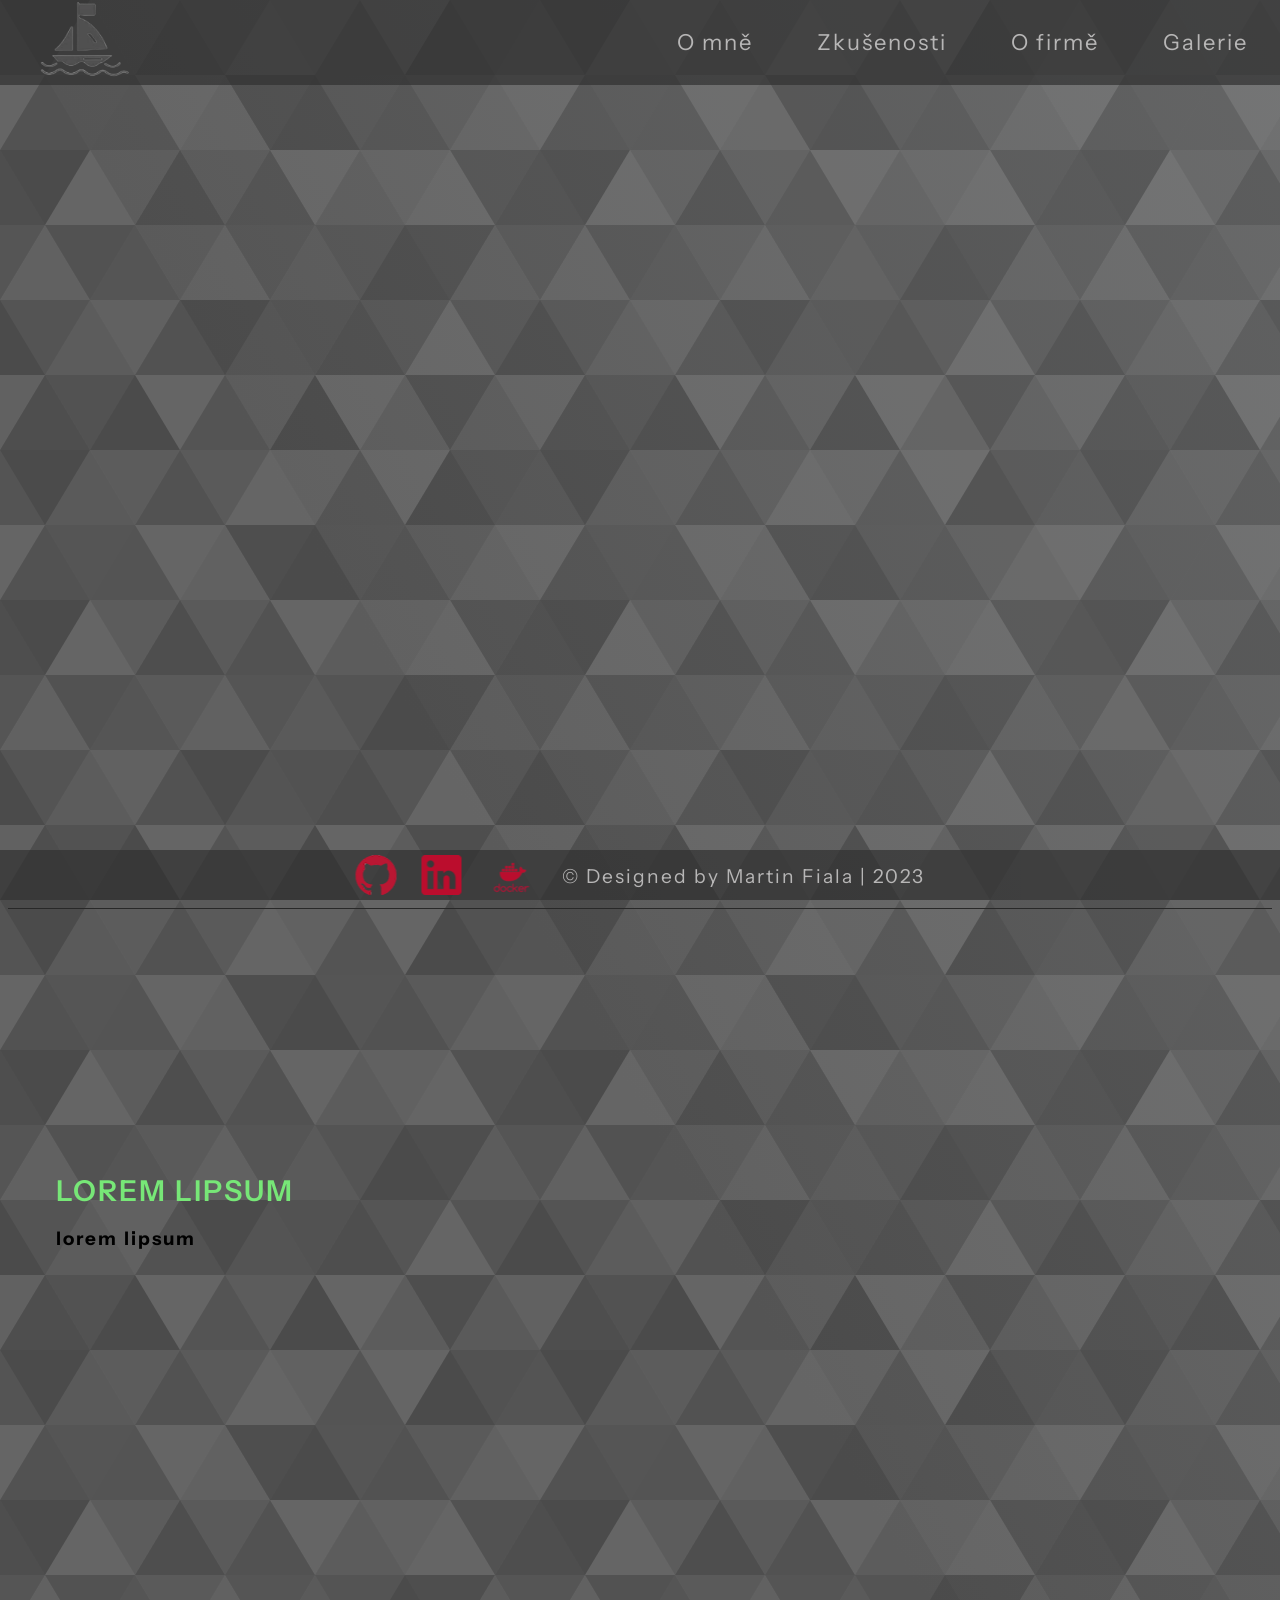
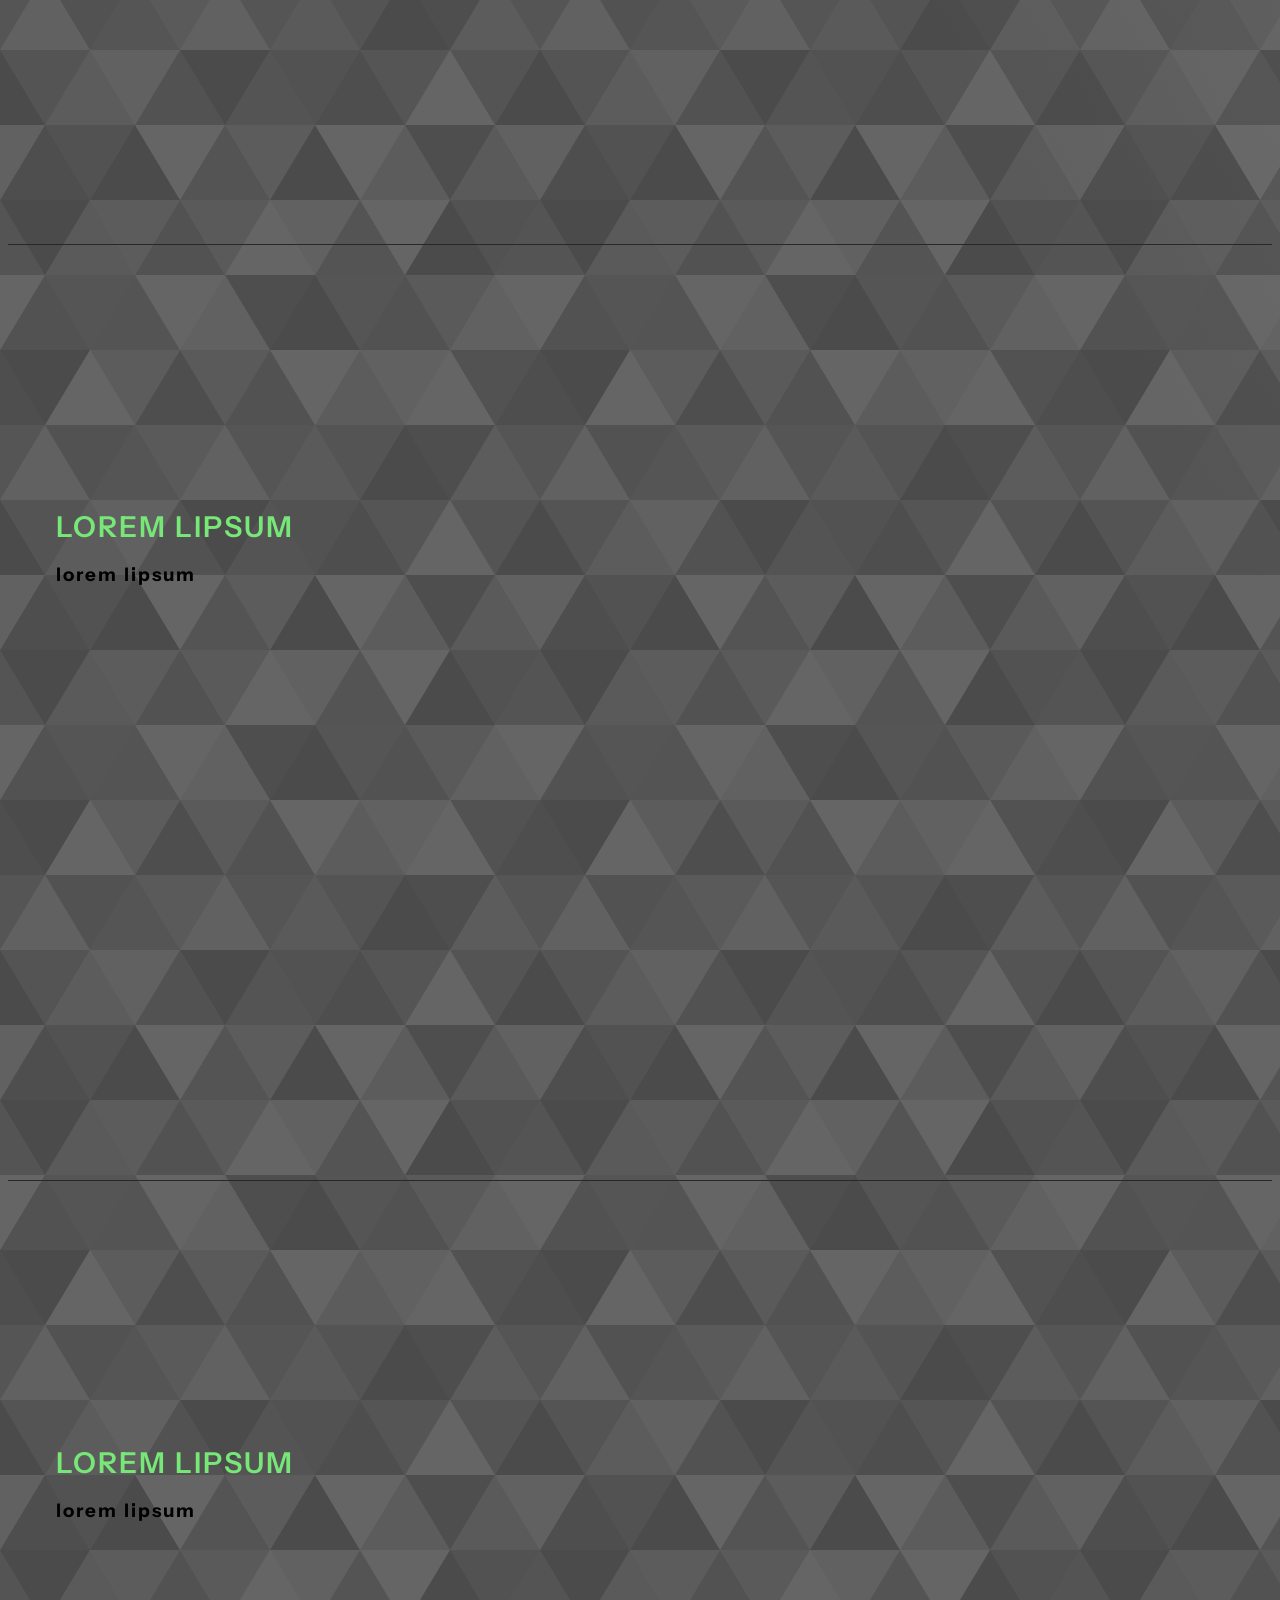
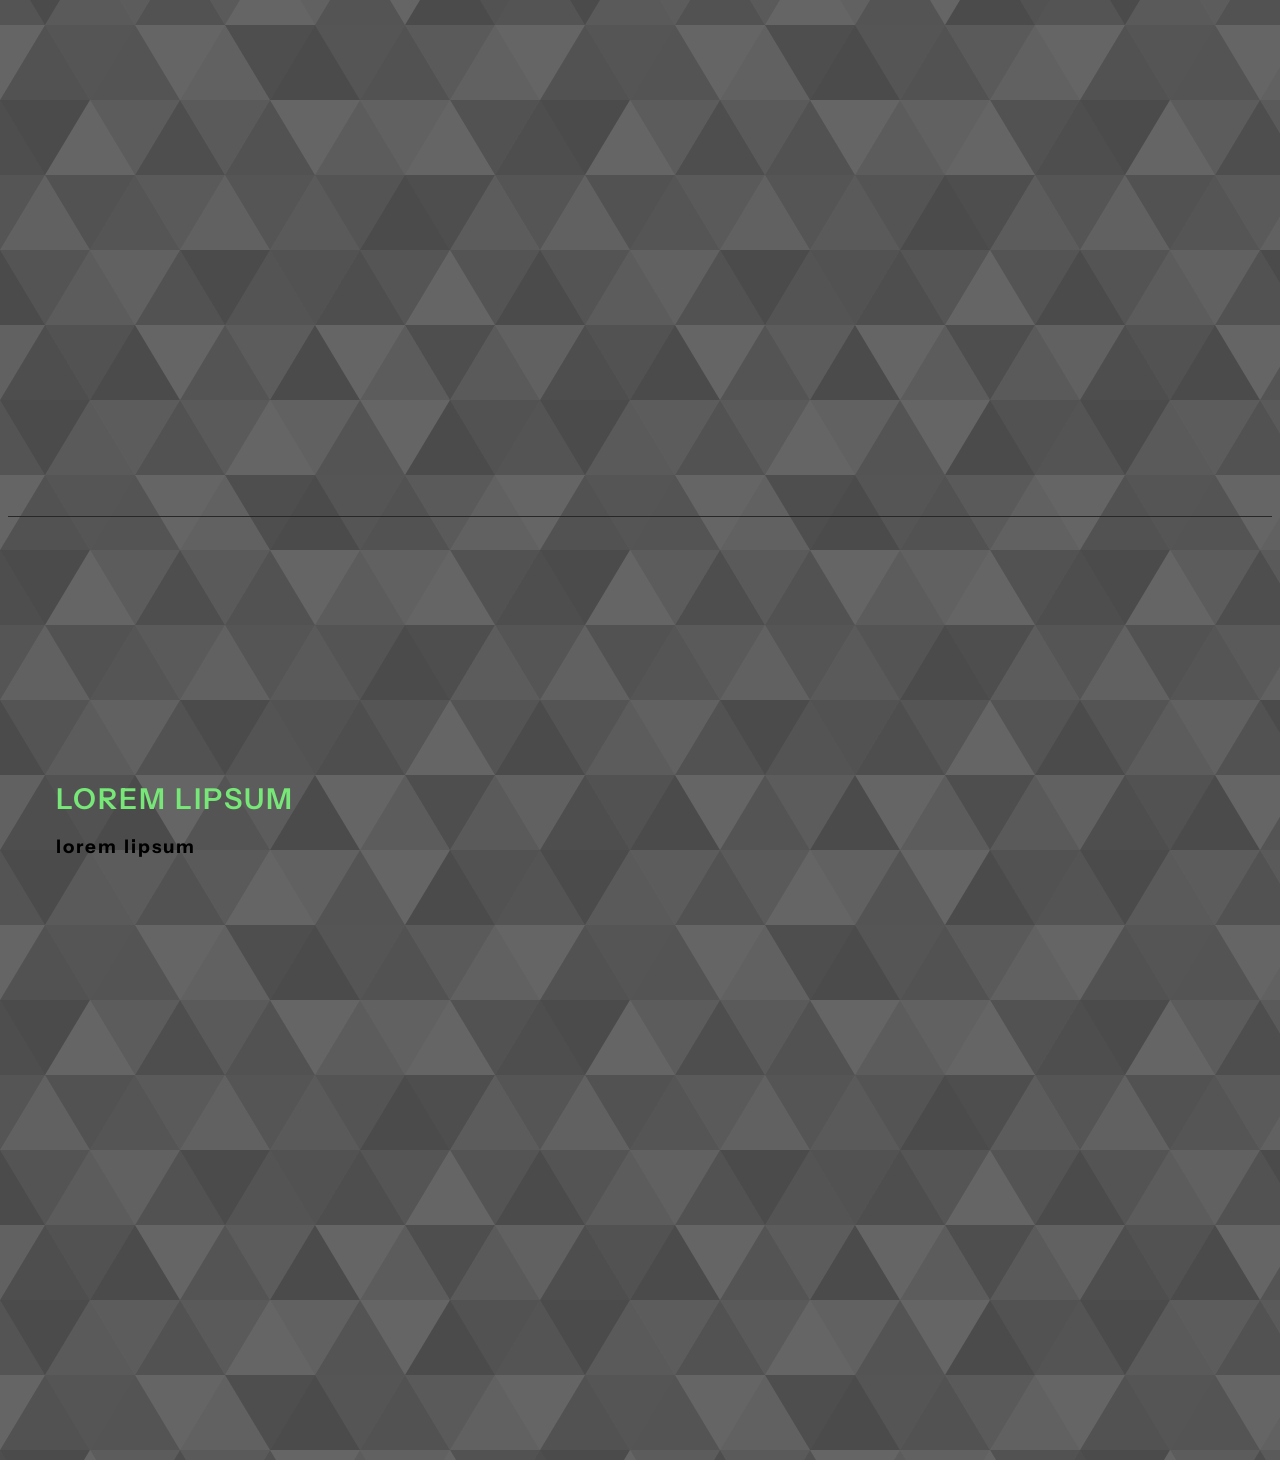
<file: index.html>
<!DOCTYPE html>
<html lang="en">
<head>
    <meta charset="UTF-8">
    <title>Finální práce</title>
    <link rel="stylesheet" href="index.css">
    <link rel="script" href="index.js">
    <link rel="apple-touch-icon" sizes="180x180" href="img/apple-touch-icon.png">
    <link rel="icon" type="image/png" sizes="32x32" href="img/favicon-32x32.png">
    <link rel="icon" type="image/png" sizes="16x16" href="img/favicon-16x16.png">
    <link rel="manifest" href="img/site.webmanifest">
    <link rel="mask-icon" href="img/safari-pinned-tab.svg" color="#5bbad5">
    <meta name="msapplication-TileColor" content="#da532c">
    <meta name="theme-color" content="#ffffff">
    <link rel="preconnect" href="https://fonts.googleapis.com">
    <link rel="preconnect" href="https://fonts.gstatic.com" crossorigin>
    <link href="https://fonts.googleapis.com/css2?family=Instrument+Sans&display=swap" rel="stylesheet">
</head>
<body>
<div class="body">



    <header class="header">
        <nav class="nav">
            <img src="img/boat.png" alt="logo" class="nav__logo" id="logo"/>
            <ul class="nav__links">
                <li class="nav__item">
                    <a class="nav__link" href="#section--1">O mně</a>
                </li>
                <li class="nav__item">
                    <a class="nav__link" href="#section--2"> Zkušenosti</a>
                </li>
                <li class="nav__item">
                    <a class="nav__link" href="#section--3">O firmě</a>
                </li>
                <li class="nav__item">
                    <a class="nav__link" href="#section--4">Galerie</a>
                </li>
            </ul>
        </nav>
        <div class="header__title">
        </div>
    </header>

        <section class="section" id="section--1">
            <div class="section__title">
            <h2 class="section__description">lorem lipsum</h2>
            <h3 class="section__header">
                lorem lipsum
                </h3>
            </div>
        </section>
        <section class="section" id="section--2">
            <div class="section__title">
                <h2 class="section__description">lorem lipsum</h2>
                <h3 class="section__header">
                    lorem lipsum
                </h3>
            </div>
        </section>
    <section class="section" id="section--3">
        <div class="section__title">
            <h2 class="section__description">lorem lipsum</h2>
            <h3 class="section__header">
                lorem lipsum
            </h3>
        </div>
<!--
        <div class="operations">
            <div class="operations__tab-container">
                <button
                        class="btn operations__tab operations__tab--1 operations__tab--active"
                        data-tab="1"
                >
                    <span>01</span>lorem lipsum
                </button>
                <button class="btn operations__tab operations__tab--2" data-tab="2">
                    <span>02</span>lorem lipsum
                </button>
                <button class="btn operations__tab operations__tab--3" data-tab="3">
                    <span>03</span>lorem lipsum
                </button>
            </div>
            <div
                    class="operations__content operations__content--1 operations__content--active"
            >
                <div class="operations__icon operations__icon--1">
                    <svg>
                        <use xlink:href="img/icons.svg#icon-upload"></use>
                    </svg>
                </div>
                <h5 class="operations__header">
                    lorem lipsum
                </h5>
                <p>
                    Lorem ipsum dolor sit amet, consectetur adipisicing elit, sed do
                    eiusmod tempor incididunt ut labore et dolore magna aliqua. Ut enim
                    ad minim veniam, quis nostrud exercitation ullamco laboris nisi ut
                    aliquip ex ea commodo consequat.
                </p>
            </div>

            <div class="operations__content operations__content--2">
                <div class="operations__icon operations__icon--2">
                    <svg>
                        <use xlink:href="img/icons.svg#icon-home"></use>
                    </svg>
                </div>
                <h5 class="operations__header">
                    lorem lipsum
                </h5>
                <p>
                    Duis aute irure dolor in reprehenderit in voluptate velit esse
                    cillum dolore eu fugiat nulla pariatur. Excepteur sint occaecat
                    cupidatat non proident, sunt in culpa qui officia deserunt mollit
                    anim id est laborum.
                </p>
            </div>
            <div class="operations__content operations__content--3">
                <div class="operations__icon operations__icon--3">
                    <svg>
                        <use xlink:href="img/icons.svg#icon-user-x"></use>
                    </svg>
                </div>
                <h5 class="operations__header">
                    lorem lipsum
                </h5>
                <p>
                    Excepteur sint occaecat cupidatat non proident, sunt in culpa qui
                    officia deserunt mollit anim id est laborum. Ut enim ad minim
                    veniam, quis nostrud exercitation ullamco laboris nisi ut aliquip ex
                    ea commodo consequat.
                </p>
            </div>
        </div>
        -->
    </section>
    <section class="section" id="section--4">
        <div class="section__title">
            <h2 class="section__description">lorem lipsum</h2>
            <h3 class="section__header">
                lorem lipsum
            </h3>
        </div>
    </section>




<footer class="footer">
    <div class="footer__social">
    <ul class="ref__sites">
        <li class="footer__item">
            <a class="footer__link github" title="Github" target="_blank" href="https://github.com/petrjahoda"><img style class="img__footer" src="img/github.png"></a>
        </li>
        <li class="footer__item">
            <a class="footer__link" title="linkedIn" target="_blank" href="https://cz.linkedin.com/in/petr-jahoda-99868121b/cs?trk=people-guest_people_search-card&original_referer=https%3A%2F%2Fwww.linkedin.com%2F"><img
                    class="img__footer" src="img/linkedin.png" alt=""></a>
        </li>
        <li class="footer__item">
            <a  class="footer__link" title="Docker" target="_blank" href="https://hub.docker.com/u/petrjahoda"><img class="img__footer" src="img/docker.png"></a>
        </li>
        <li>
            <div class="footer__copyright">
                &copy; Designed by Martin Fiala | 2023
            </div>
        </li>
        </ul>
        </div>
</footer>
</div>
</body>
</html>
</file>
<file: index.css>
html {
    scroll-behavior: smooth;
}

* {
    font-family: 'Instrument Sans', sans-serif;
    letter-spacing: 2px;
}

body {
    background-image: url("img/subtle-prism.svg");
    background-size: cover;
}
.nav {
    background: rgba(49, 49, 49, 0.7);
    color: #b7b6b6;
    z-index: 10000;
    position: fixed;
    top: 0;
    width: 95%;
    display: flex;
    justify-content: space-between;
    align-items: center;
    padding:0 10%;

    font-size: 22px;
}

.nav.sticky {
    position: fixed;
    background-color: #282828;
}

.nav__logo {
    height: 85px;
    width: 105px;
    transition: all 0.3s;
}

.nav__links {
    display: flex;
    align-items: center;
    list-style: none;
}

.nav__item {
    margin-left: 4rem;
}

.nav__link:link,
.nav__link:visited {
    font-weight: 400;
    color: inherit;
    text-decoration: none;
    display: block;
    transition: all 0.3s;
}

.header {
    padding: 0 3rem;
    height: 100vh;
    display: flex;
    flex-direction: column;
    align-items: center;
}

.header__title {
    flex: 1;
    max-width: 115rem;
    display: grid;
    grid-template-columns: 3fr 2fr;
    row-gap: 3rem;
    align-content: center;
    justify-content: center;
    align-items: start;
    justify-items: start;
}

.section {
    padding: 15rem 3rem;
    border-top: 1px solid #282828;
height: 455px;
    transition: transform 1s, opacity 1s;
}

.section__title {
    max-width: 80rem;
    margin: 0 auto 8rem auto;
}

.section__description {
    font-size: 1.8rem;
    font-weight: 600;
    text-transform: uppercase;
    color: #77e777;
    margin-bottom: 1rem;
}

.footer {
    background: rgba(49, 49, 49, 0.7);
    position: fixed;
    bottom: 0;
    width: 100%;
    height: 50px;
    padding:0;
    left: 0;

}


.footer__copyright {
    font-size: 1.2rem;
    color: #b7b6b6;
    text-align: center;
    transform: translateY(-50%);
}
.footer__social{
    position: absolute;
    bottom: 0;
    left: 50%;
    transform: translateX(-50%);
    text-align: center;


}
.footer__link {
    width: 75%;
}





.footer__social ul {
    list-style: none;
    display: inline-block;
    margin: 0;
    padding: 0;
}

.footer__social ul li {
    display: inline-block;
    margin: 0 10px;

}
</file>
